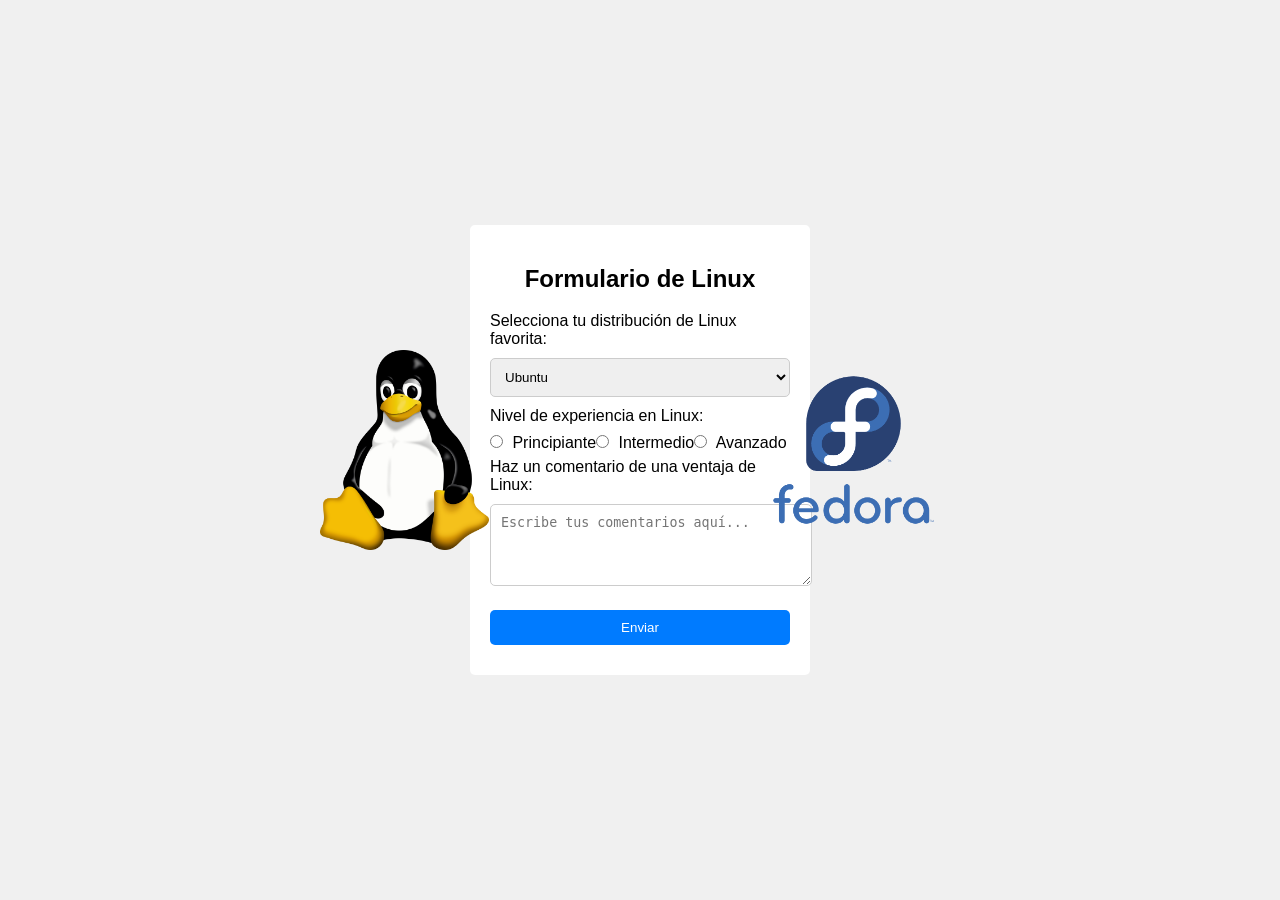
<file: Quiz1_Soft5/index.html>
<!DOCTYPE html>
<html lang="es">
<head>
    <meta charset="UTF-8">
    <meta name="viewport" content="width=device-width, initial-scale=1.0">
    <title>Formulario de Linux</title>
    <link rel="stylesheet" href="style.css">
</head>
<body>

    <div class="formulario-div">
        <h2>Formulario de Linux</h2>
        <form action="" method="POST">
            
            <label for="distro">Selecciona tu distribución de Linux favorita:</label>
            <select id="distro" name="distro">
                <option value="ubuntu">Ubuntu</option>
                <option value="fedora">Fedora</option>
                <option value="debian">Debian</option>
                <option value="arch">Arch Linux</option>
                <option value="otra">Otra</option>
            </select>

            
            <label for="nivel">Nivel de experiencia en Linux:</label>
            <div class="radio-group">
                <label><input type="radio" name="nivel" value="principiante" required> Principiante</label>
                <label><input type="radio" name="nivel" value="intermedio"> Intermedio</label>
                <label><input type="radio" name="nivel" value="avanzado"> Avanzado</label>
            </div>

        
            <label for="comentarios">Haz un comentario de una ventaja de Linux:</label>
            <textarea id="comentarios" name="comentarios" rows="4" placeholder="Escribe tus comentarios aquí..." required></textarea>

           
            <button type="submit">Enviar</button>
        </form>
        
    </div>
    <img src="linux.png" alt="" class="img1">
        <img src="fedora.png" alt="" class="img2">

</body>
</html>
</file>
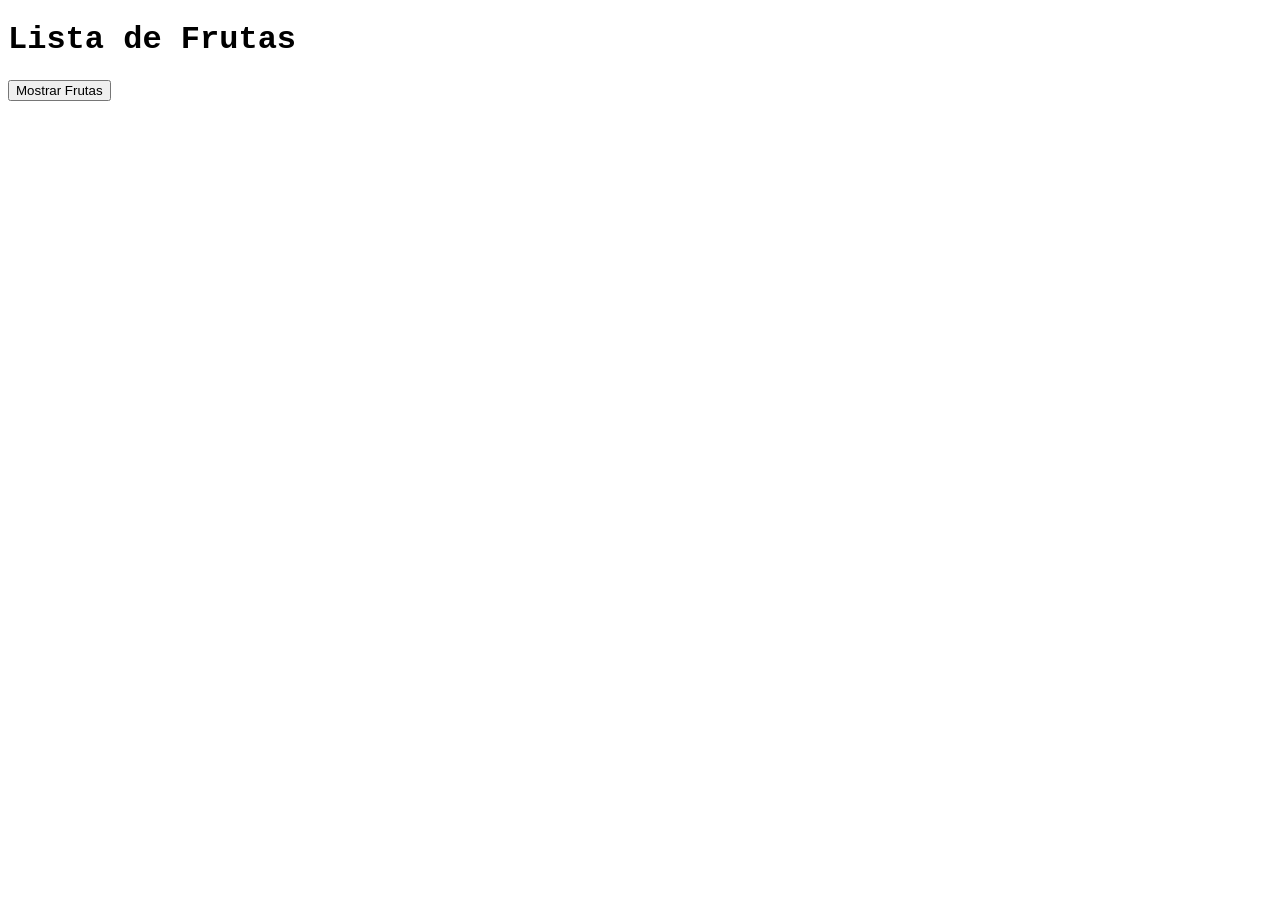
<file: Practicas-Labs_Clases_Soft5/clase-1/index.html>
<!DOCTYPE html>
<html lang="en">
<head>
    <meta charset="UTF-8">
    <meta name="viewport" content="width=device-width, initial-scale=1.0">
    <title>Document</title>
    <style>
        body{
            font-family: 'Courier New', Courier, monospace;
        }
        ul{
            list-style: none;
        }
    </style>
</head>
<body>
    <h1>Lista de Frutas</h1>
    <button id="mostrar-frutas" onclick="mostrarFrutas()">Mostrar Frutas</button>
    <ul id="frutas-lista"></ul>
    <script>

        const frutas = ["Manzana", "Pera", "Naranja", "Tomate"];
        let i = 0;

        function mostrarFrutas(){
            const lista = document.getElementById("frutas-lista");
            // lista.innerHTML = "";

            if(i < frutas.length){
                const li = document.createElement("li");
                li.textContent = frutas[i];
                lista.appendChild(li);
                i++;
            }else{

            }

            

            
            // for(let i = 0; i < frutas.length; i++ ){
            //     const li = document.createElement("li");
            //     li.textContent = frutas[i];
            //     lista.appendChild(li);
            // }
        }
    </script>
</body>
</html>
</file>
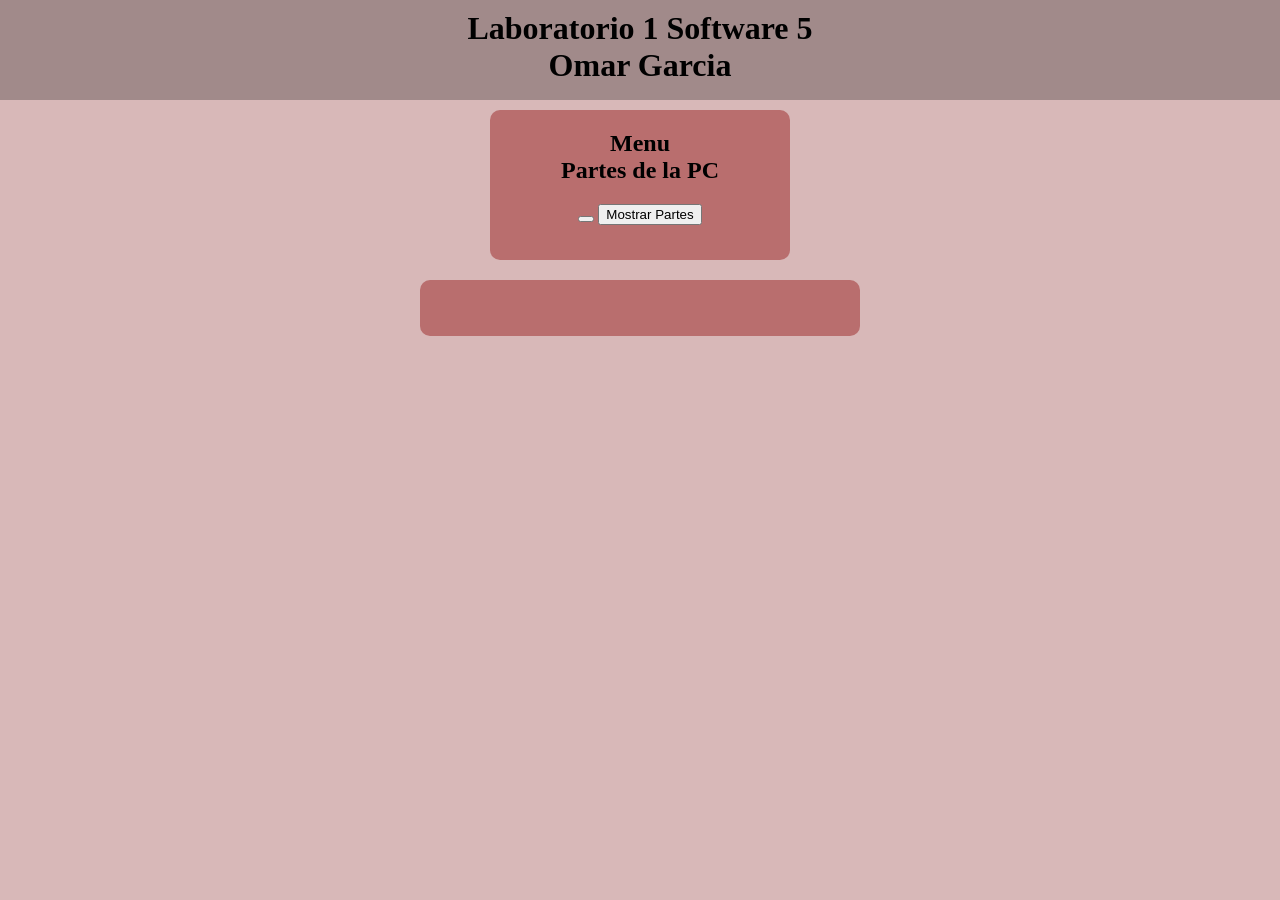
<file: Practicas-Labs_Clases_Soft5/lab1-HTML/index.html>
<!DOCTYPE html>
<html lang="en">
<head>
    <meta charset="UTF-8">
    <meta name="viewport" content="width=device-width, initial-scale=1.0">
    <title>Document</title>
    <style>
        body, html{
            font-family: 'Times New Roman', Times, serif;
            background-color: #d8b8b8;
            margin: 0;
            padding: 0;
            width: 100%;
            height: 100%;
        }
        .header {
            width: 100%;
            height: 100px;
            background-color: #a18a8a;

        }
        h1{
            padding: 10px;
            text-align: center;
            margin: 0;
            
        }
        ul{
            list-style: none;
            padding: 0;
        }
        li{
            padding-bottom: 12px;
        }
        .principal{
            display: flex;
            flex-direction: column;
	        align-items: center; 
        }
        .principal div{
            text-align: center;
            margin: 10px;
            border-radius: 10px;
            background: #b96e6e;
        }
        .menu{
            width: 300px;
            height: 150px;
        }
        .resultado{
            width: 400px;
            height: auto;
            padding: 20px;
        }
    </style>
</head>
<body>
    <header>
        <div class="header">
            <h1>Laboratorio 1 Software 5 <br> Omar Garcia</h1>
        </div>
    </header>
    
    <section>
        <div class="principal">
            <div class="menu">
                <h2>Menu <br> Partes de la PC</h2>
                <button></button>
                <button id="mostrar-partes" onclick="mostrarPartesConputadora()">Mostrar Partes</button>
            </div>
            <div class="resultado">
                <ul id="partes-lista"></ul>
            </div>
        </div>
        
    </section>


    <script>

    const partesComputadora = [
        "Procesador", 
        "Placa Base", 
        "Memoria RAM", 
        "Tarjeta Gráfica", 
        "Almacenamiento", 
        "Fuente de Poder", 
        "Refrigeración", 
        "Gabinete", 
        "Monitor", 
        "Teclado"
    ];

    const descripciones = [
        "El dispositivo de la computadora que realiza cálculos y tareas.",
        "La placa que conecta todos los componentes de la computadora.",
        "Memoria utilizada para almacenar datos temporales mientras la computadora está encendida.",
        "Módulo que maneja la salida de gráficos.",
        "Dispositivo de almacenamiento para guardar datos a largo plazo.",
        "Suministra energía eléctrica a todos los componentes de la computadora.",
        "Sistema para mantener la temperatura adecuada de los componentes.",
        "Estructura que alberga todos los componentes de la computadora.",
        "Dispositivo de visualización para mostrar imágenes y videos.",
        "Dispositivo de entrada utilizado para ingresar datos."
    ];

    let i = 0;
    let n = 0;

    function mostrarPartesConputadora() {
        const lista = document.getElementById("partes-lista");

        if (i < partesComputadora.length) {
            const liTitulo = document.createElement("li");
            liTitulo.textContent = partesComputadora[i];
            lista.appendChild(liTitulo);
            i++;

        }
        if (n < descripciones.length) {
            const liDescripcion = document.createElement("li");

            liDescripcion.textContent = descripciones[n];
            lista.appendChild(liDescripcion);
            n++; 
        }
    }
    </script>
</body>
</html>
</file>
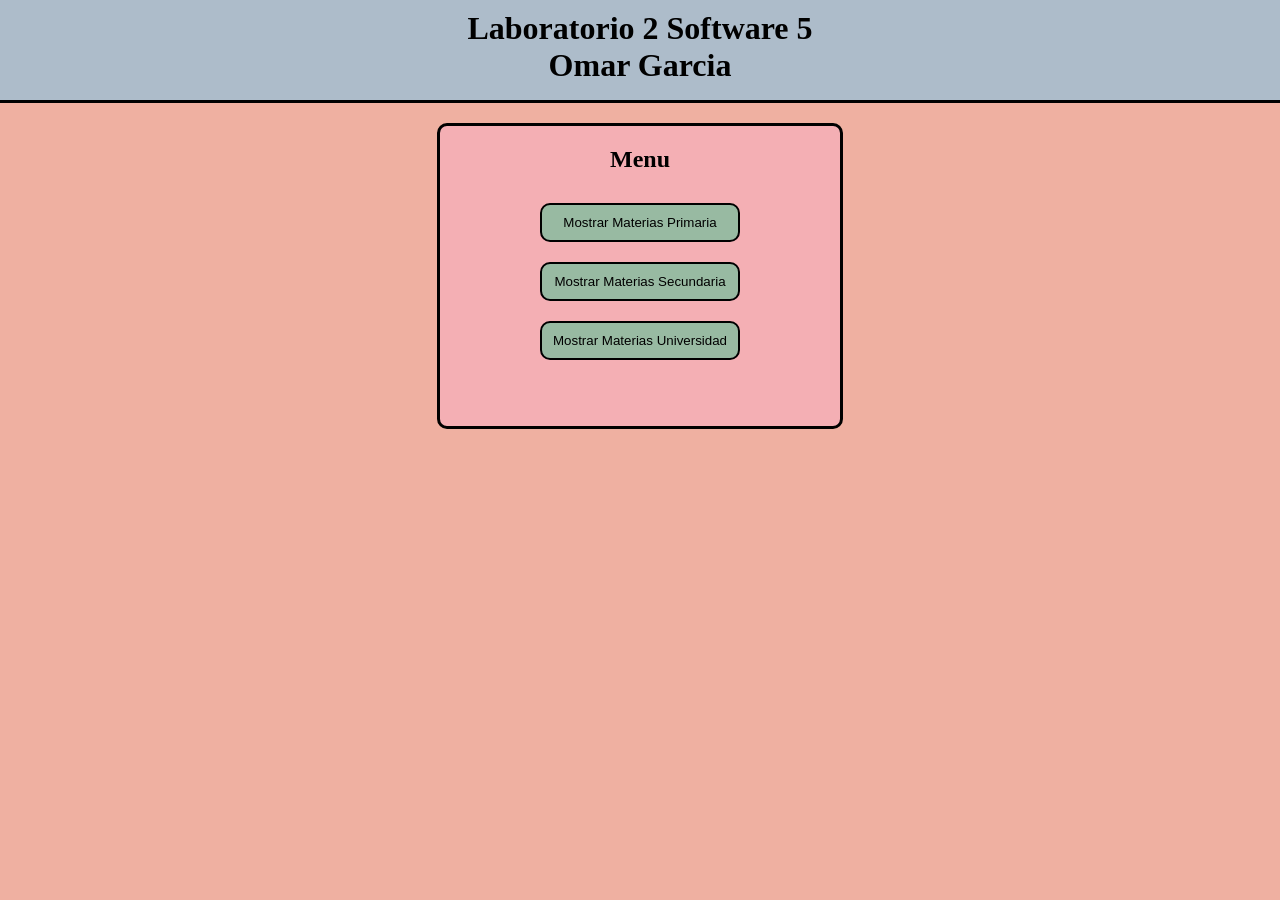
<file: Practicas-Labs_Clases_Soft5/lab2-HTML/index.html>
<!DOCTYPE html>
<html lang="en">
<head>
    <meta charset="UTF-8">
    <meta name="viewport" content="width=device-width, initial-scale=1.0">
    <title>Lab 2 Omar Garcia Menu Materias</title>
    <style>

        
        body{
            background-color: #EFB0A1;
            font-family: 'Times New Roman', Times, serif;
            margin: 0;
            padding: 0;
        }
        h1{
            padding: 10px;
            text-align: center;
            margin: 0;
            
        }
        .header {
            width: 100%;
            height: 100px;
            background-color: #adbcca;
            margin-bottom: 20px;
            border-bottom: #000 solid 3px;
        }
        .principal{
            display: flex;
            flex-direction: column;
	        align-items: center; 
        }
        .menu{
            text-align: center;

            height: 300px;
            width: 400px;
            background-color: #F4AFB4;
            border-radius: 10px;
            border: #000 3px solid;
            margin-bottom: 20px;
        }
        .menu button{
            width: 200px;
            padding: 10px;
            margin: 10px;
            border-radius: 10px;
            border: solid 2px #000;
            background-color: #98baa2;
            
        }
        .materias{
            display: flex;
            flex-direction: column;
	        align-items: center; 
        }
        .default {
            display: none; /* Hatributo que oculta el contenido */
        }

        .active {
            display: block; /* atributo que muestra el contenido*/
            width: 60vw;
            height: auto;
            background-color: #C9B7AD;
            border-radius: 10px;
            border: #000 3px solid;
            margin: 30px;
            
        }
        ul{
            list-style: none;
           
        }
        li{
            font-weight: bold;
        }
        h2{
            text-align: center;
        }
        
    </style>
</head>
<body>
    <header>
        <div class="header">
            <h1>Laboratorio 2 Software 5 <br> Omar Garcia</h1>
        </div>
    </header>
    <section class="principal">
        <div class="menu">
            <h2>Menu</h2>
            <button onclick="showSection('primaria')">Mostrar Materias Primaria</button>
            <button onclick="showSection('secundaria')">Mostrar Materias Secundaria</button>
            <button onclick="showSection('universidad')">Mostrar Materias Universidad</button>
        </div>
    </section>
    

    <section class="materias">
       
        <div id="primaria" class="default">
            <h2>Materias de Primaria</h2>
            <ul>
                <li>Matemáticas</li>
                <p>Conceptos básicos de números y operaciones.</p>
    
                <li>Español</li>
                <p>Lectura y escritura de palabras y oraciones simples.</p>
    
                <li>Ciencias Sociales</li>
                <p>Conocimiento de la comunidad y cultura.</p>
    
                <li>Ciencias Naturales</li>
                <p>Estudio básico de plantas y animales.</p>
    
                <li>Educación Física</li>
                <p>Actividades deportivas y desarrollo físico.</p>
    
                <li>Religión</li>
                <p>Aprendizaje de valores y principios religiosos.</p>
            </ul>
        </div>
    
       
        <div id="secundaria" class="default">
            <h2>Materias de Pre Media</h2>
            <ul>
                <li>Matemáticas</li>
                <p>Estudio del álgebra y ecuaciones.</p>
    
                <li>Español</li>
                <p>Análisis de textos más complejos.</p>
    
                <li>Cívica</li>
                <p>Conocimiento de derechos y deberes ciudadanos.</p>
    
                <li>Educación Física</li>
                <p>Desarrollo físico y deportes variados (futbol).</p>
    
                <li>Inglés</li>
                <p>Aprendizaje de vocabulario y gramática.</p>
    
                <li>Geografía</li>
                <p>Estudio de mapas y regiones del mundo.</p>
               

            </ul>
            <ul>
                <h2>Materias de Media</h2>
                <li>Biología</li>
                <p>Introducción a la vida y los organismos.</p>
    
                <li>Física</li>
                <p>Estudio de la materia y sus propiedades.</p>
    
                <li>Química</li>
                <p>Conocimiento básico de elementos y compuestos.</p>
            </ul>
        </div>
    
       
        <div id="universidad" class="default">
            <h2>Materias de Universidad</h2>
            <ul>
                <li>Precálculo</li>
                <p>Fundamentos matemáticos avanzados.</p>
    
                <li>Geografía</li>
                <p>Análisis profundo de sistemas geográficos.</p>
    
                <li>Inglés</li>
                <p>Perfeccionamiento de las habilidades lingüísticas.</p>
    
                <li>Desarrollo de Software</li>
                <p>Creación de aplicaciones y sistemas.</p>
    
                <li>Tecnología de la Información (TIC)</li>
                <p>Gestión de sistemas informáticos y redes.</p>
    
                <li>Bases de Datos</li>
                <p>Organización y almacenamiento de datos.</p>
    
                <li>Estructura de Datos</li>
                <p>Estudio de la organización de la información.</p>
    
                <li>Ingeniería de Software</li>
                <p>Metodologías y diseño de software a gran escala.</p>
            </ul>
        </div>
    </section>
    

    <script>
        function showSection(sectionId) {
            // Codigo que oculta secciones, mediante clases
            const sections = document.querySelectorAll('.default');
            sections.forEach(section => {
                section.classList.remove('active');
            });

            // Codigo que muestra secciones, que le coloca una clase a cada seccion a traves del ID
            document.getElementById(sectionId).classList.add('active');
        }
    </script>
</body>
</html>
</file>
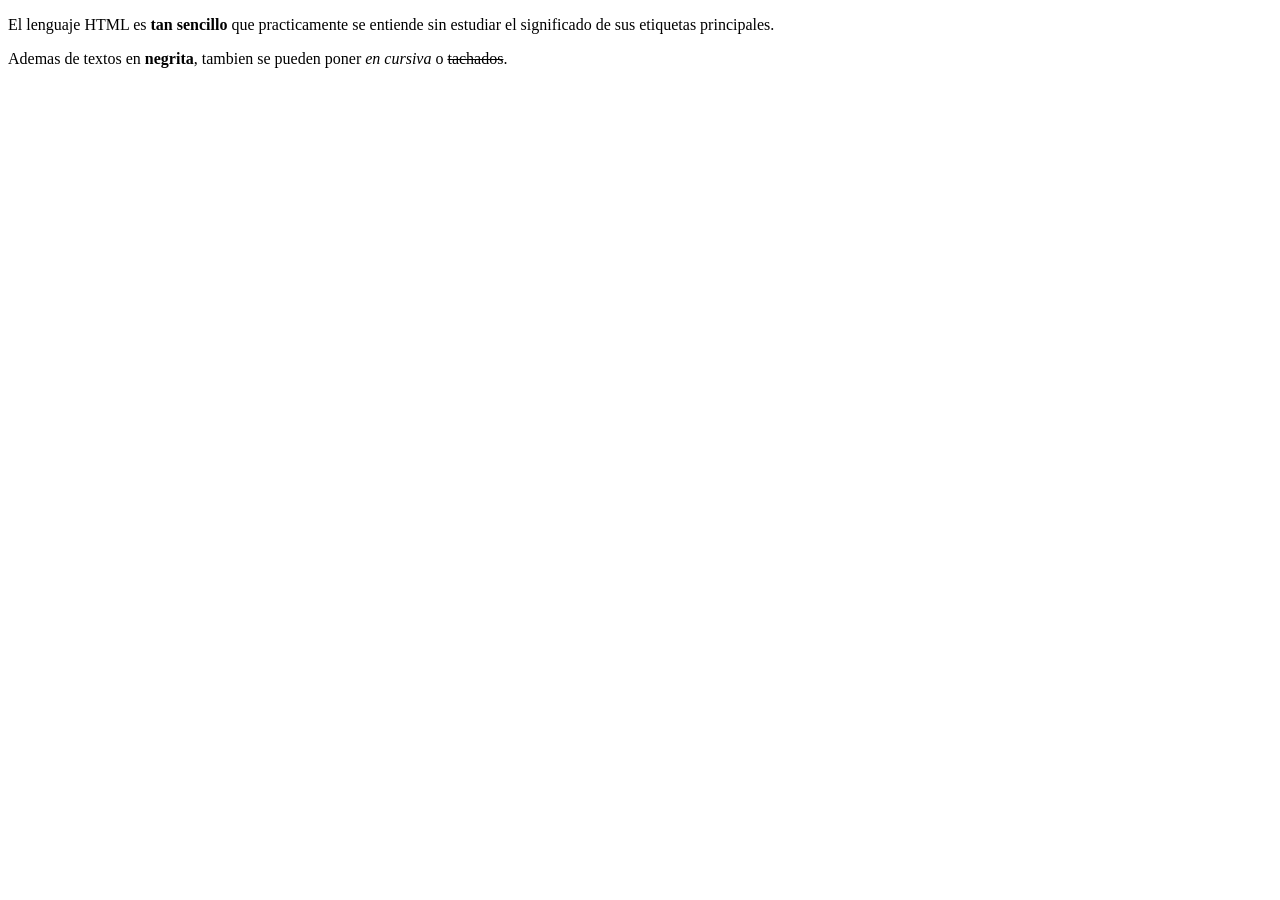
<file: Parcial1 Omar Garcia 8-1012-1746/Ejercicio-01.html>
<!DOCTYPE html PUBLIC "-//W3C//DTD XHTML 1.0 Strict//EN" "http://www.w3.org/TR/xhtml1/DTD/xhtml1-strict.dtd">
<html xmlns="http://www.w3.org/1999/xhtml" lang="es" xml:lang="es">

<head>
    <meta http-equiv="Content-Type" content="text/html; charset=UTF-8">
    <title>Mi Primer Documento HTML</title>
</head>

<body>
    <p> El lenguaje HTML es <strong>tan sencillo</strong> que practicamente se entiende sin estudiar
        el significado de sus etiquetas principales.
    </p>
    
    <p> Ademas de textos en <strong>negrita</strong>, tambien se pueden poner <em>en cursiva</em> o
        <del>tachados</del>.
    </p>
</body>

</html>
</file>
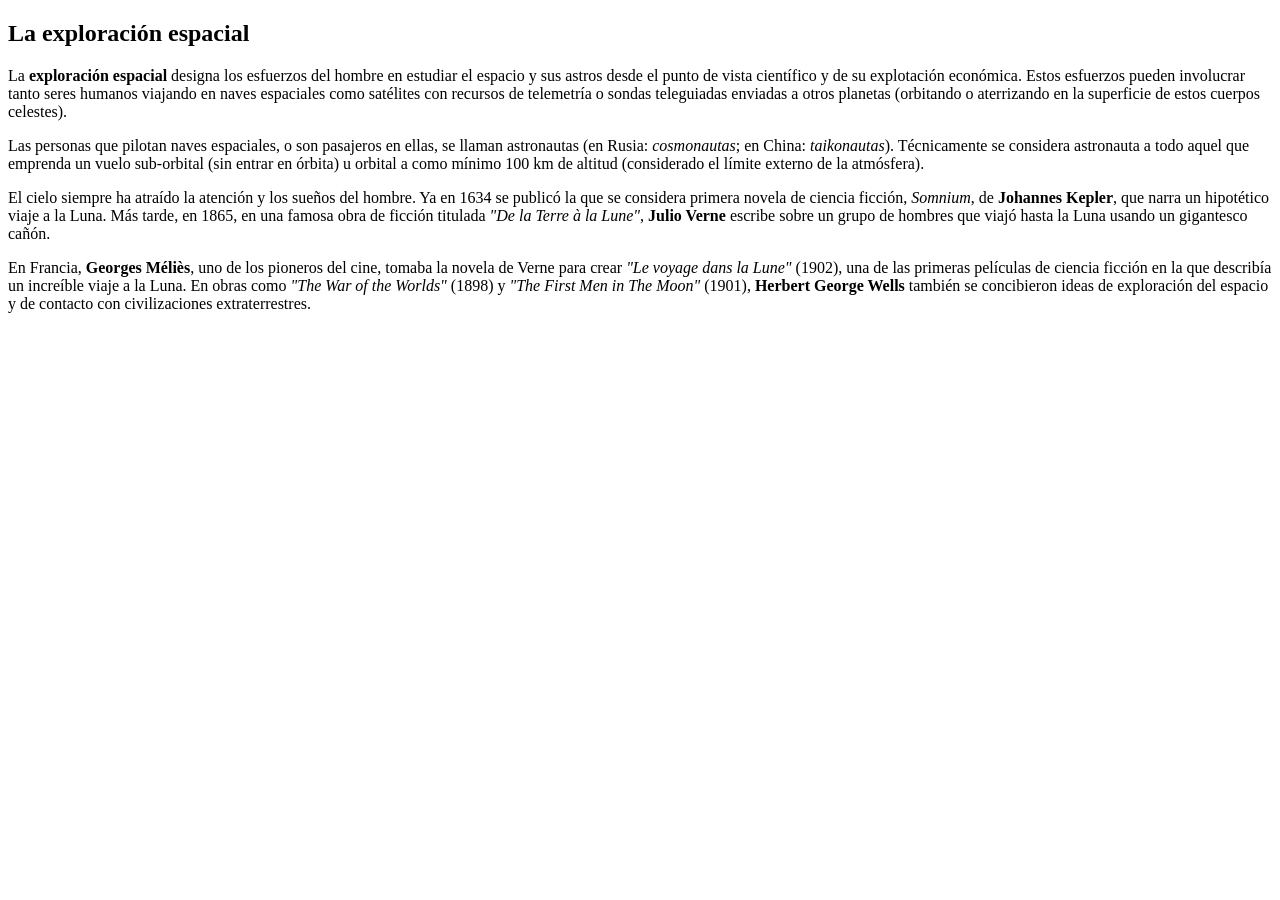
<file: Parcial1 Omar Garcia 8-1012-1746/Ejercicio-02.html>
<!DOCTYPE html PUBLIC "-//W3C//DTD XHTML 1.0 Strict//EN" "http://www.w3.org/TR/xhtml1/DTD/xhtml1-strict.dtd">
<html xmlns="http://www.w3.org/1999/xhtml" lang="es" xml:lang="es">

<head>
    <meta http-equiv="Content-Type" content="text/html; charset=UTF-8">
    <title>La exploración espacial</title>
</head>

<body>
    <h2>La exploración espacial</h2>
    <p> La <strong>exploración espacial</strong> designa los esfuerzos del hombre en estudiar
        el espacio y sus astros desde el punto de vista científico y de su explotación económica.
        Estos esfuerzos pueden involucrar tanto seres humanos viajando en naves espaciales como
        satélites con recursos de telemetría o sondas teleguiadas enviadas a otros planetas
        (orbitando o aterrizando en la superficie de estos cuerpos celestes).
    </p>
    
    <p>Las personas que pilotan naves espaciales, o son pasajeros en ellas, se llaman astronautas
        (en Rusia: <em>cosmonautas</em>; en China: <em>taikonautas</em>). Técnicamente se considera
        astronauta a todo aquel que emprenda un vuelo sub-orbital (sin entrar en órbita) u orbital
        a como mínimo 100 km de altitud (considerado el límite externo de la atmósfera).
    </p>
    
    <p> El cielo siempre ha atraído la atención y los sueños del hombre. Ya en 1634 se publicó la que
        se considera primera novela de ciencia ficción, <em>Somnium</em>, de <strong>Johannes Kepler</strong>,
        que narra un hipotético viaje a la Luna. Más tarde, en 1865, en una famosa obra de ficción titulada
        <em>"De la Terre à la Lune"</em>, <strong>Julio Verne</strong> escribe sobre un grupo de hombres
        que viajó hasta la Luna usando un gigantesco cañón.
    </p>
    
    <p> En Francia, <strong>Georges Méliès</strong>, uno de los pioneros del cine, tomaba la novela
        de Verne para crear <em>"Le voyage dans la Lune"</em> (1902), una de las primeras películas
        de ciencia ficción en la que describía un increíble viaje a la Luna. En obras como 
        <em>"The War of the Worlds"</em> (1898) y <em>"The First Men in The Moon"</em> (1901),
        <strong>Herbert George Wells</strong> también se concibieron ideas de exploración del espacio
        y de contacto con civilizaciones extraterrestres.
    </p>
</body>

</html>
</file>
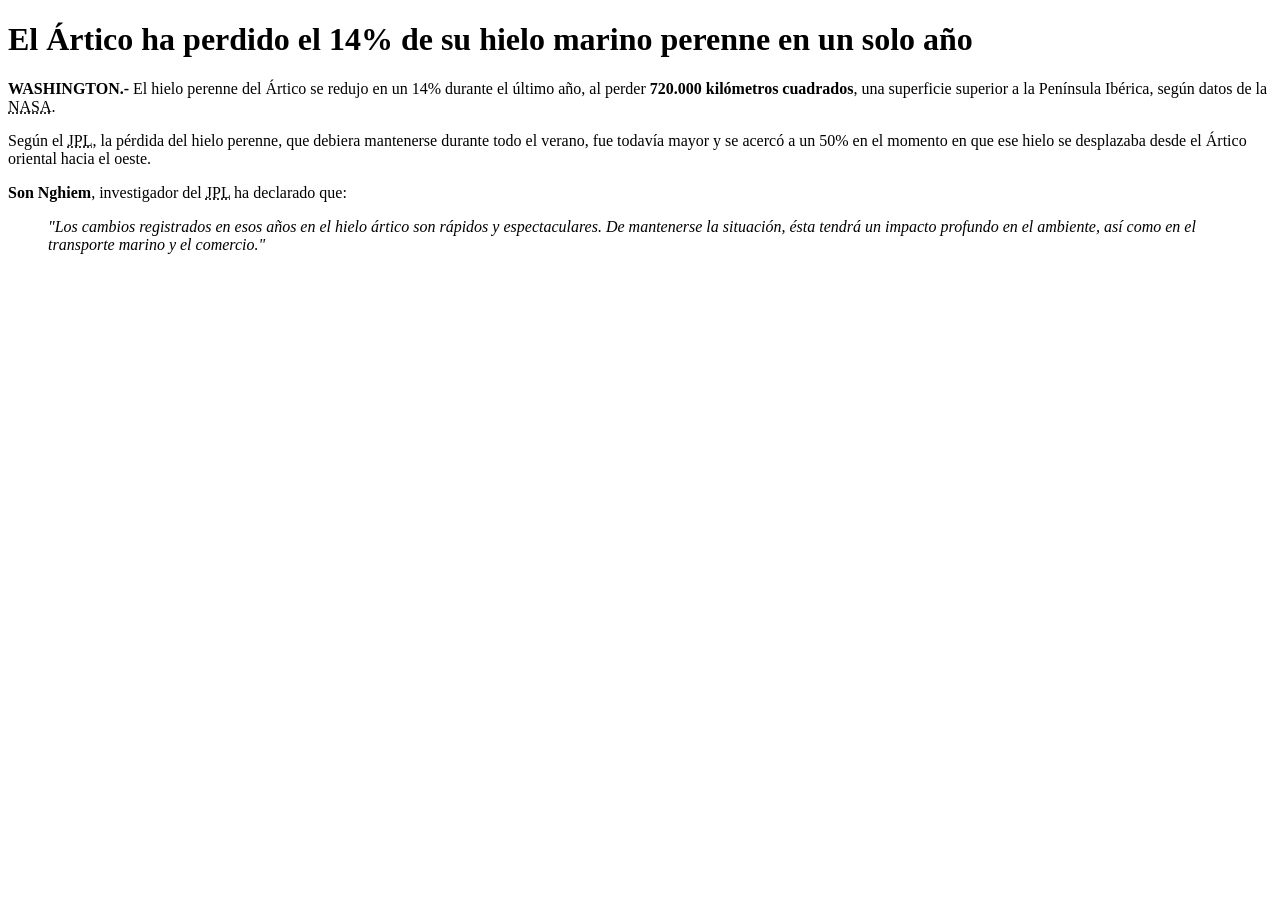
<file: Parcial1 Omar Garcia 8-1012-1746/Ejercicio-03.html>
<!DOCTYPE html PUBLIC "-//W3C//DTD XHTML 1.0 Strict//EN" "http://www.w3.org/TR/xhtml1/DTD/xhtml1-strict.dtd">
<html xmlns="http://www.w3.org/1999/xhtml" lang="es" xml:lang="es">

<head>
    <meta http-equiv="Content-Type" content="text/html; charset=UTF-8">
    <title>El Ártico ha perdido el 14% de su hielo marino perenne en un solo año</title>
</head>

<body>
    <h1>El Ártico ha perdido el 14% de su hielo marino perenne en un solo año</h1>
    
    <p> <strong>WASHINGTON.-</strong> El hielo perenne del Ártico se redujo en un 14% durante el último año,
        al perder <strong>720.000 kilómetros cuadrados</strong>, una superficie superior a la Península Ibérica,
        según datos de la <acronym title="National Aeronautics and Space Administration">NASA</acronym>.
    </p>

    <p> Según el <acronym title="Laboratorio de Propulsión a Chorro">JPL</acronym>, la pérdida del hielo perenne,
        que debiera mantenerse durante todo el verano, fue todavía mayor y se acercó a un 50% en el momento en
        que ese hielo se desplazaba desde el Ártico oriental hacia el oeste.
    </p>

    <p> <strong>Son Nghiem</strong>, investigador del
        <acronym title="Laboratorio de Propulsión a Chorro">JPL</acronym> ha declarado que:
    </p>

    <blockquote>
        <em>"Los cambios registrados en esos años en el hielo ártico son rápidos y espectaculares.
            De mantenerse la situación, ésta tendrá un impacto profundo en el ambiente, así como en el
            transporte marino y el comercio."
        </em>
    </blockquote>
</body>

</html>
</file>
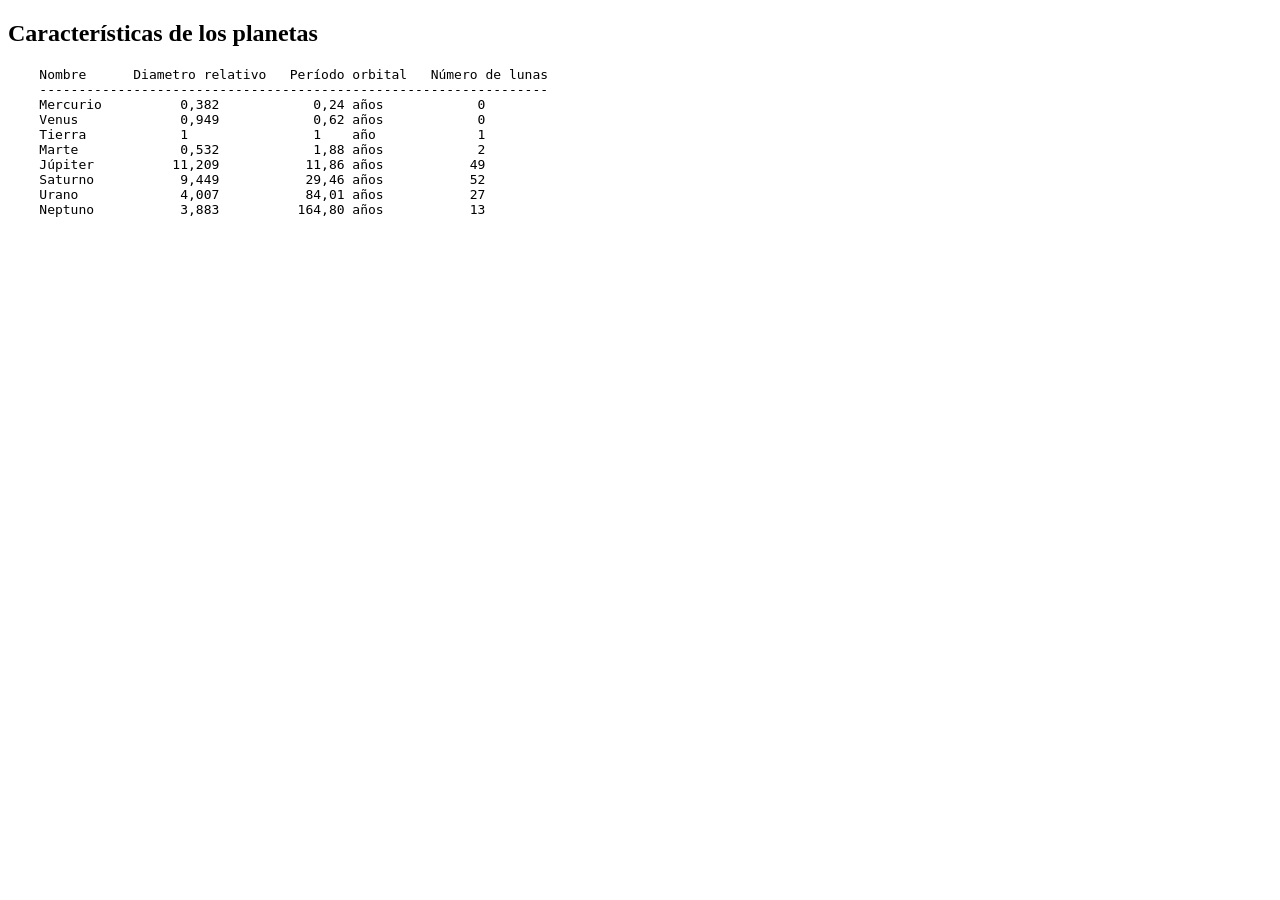
<file: Parcial1 Omar Garcia 8-1012-1746/Ejercicio-04.html>
<!DOCTYPE html PUBLIC "-//W3C//DTD XHTML 1.0 Strict//EN" "http://www.w3.org/TR/xhtml1/DTD/xhtml1-strict.dtd">
<html xmlns="http://www.w3.org/1999/xhtml" lang="es" xml:lang="es">

<head>
    <meta http-equiv="Content-Type" content="text/html; charset=UTF-8">
    <title>Espacios en blanco arbitrarios</title>
</head>

<body>
    <h2>Características de los planetas</h2>

    <pre>
    Nombre      Diametro relativo   Período orbital   Número de lunas
    -----------------------------------------------------------------
    Mercurio          0,382            0,24 años            0
    Venus             0,949            0,62 años            0
    Tierra            1                1    año             1
    Marte             0,532            1,88 años            2
    Júpiter          11,209           11,86 años           49
    Saturno           9,449           29,46 años           52
    Urano             4,007           84,01 años           27
    Neptuno           3,883          164,80 años           13
    </pre>
</body>

</html>
</file>
<file: Quiz1_Soft5/style.css>
body {
   font-family: 'Lucida Sans', 'Lucida Sans Regular', 'Lucida Grande', 'Lucida Sans Unicode', Geneva, Verdana, sans-serif;
    background-color: #f0f0f0;
    margin: 0;
    padding: 0;
    height: 100vh;
    display: flex;
    justify-content: center;
    align-items: center;
}
.formulario-div{
    background-color: white;
    padding: 20px;
    border-radius: 5px;
    width: 300px;
}
.formulario-div h2 {
    text-align: center;
}
.formulario-div input, .formulario-div textarea, .formulario-div select, .formulario-div button {
    width: 100%;
    padding: 10px;
    margin: 10px 0;
    border: 1px solid #ccc;
    border-radius: 5px;
}
.formulario-div .radio-group {
    display: flex;
  
}
.formulario-div .radio-group input {
    width: auto;
    margin-right: 5px;
    
}
.formulario-div button {
    background-color: #007bff;
    color: white;
    border: none;
    cursor: pointer;
}

img{
    height: 200px;
    position: absolute;
}

.img1{
    left: 25%;
}
.img2{
    right: 25%;
}
</file>
